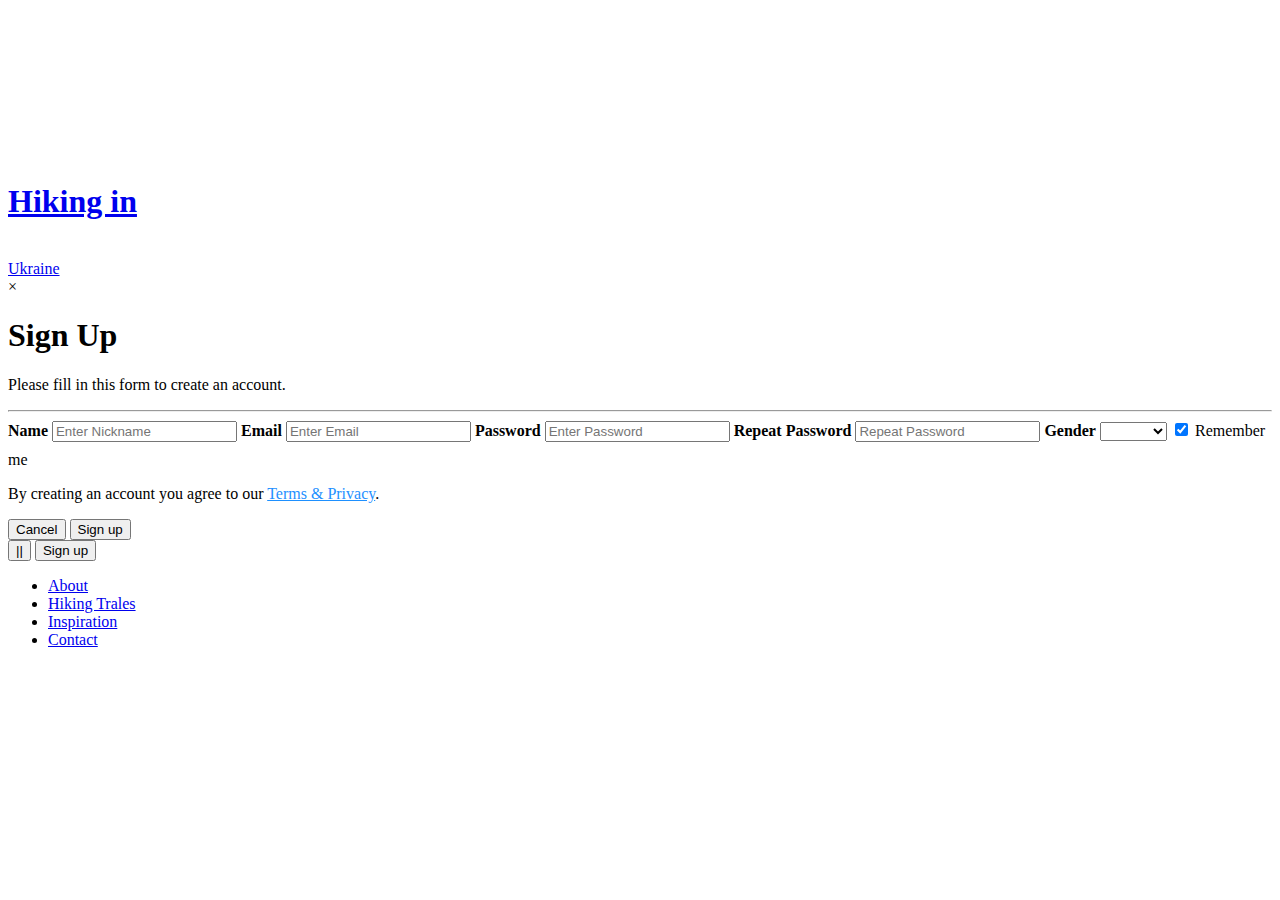
<file: index.html>
<!DOCTYPE html>
<head>
  <title> Landing Page </title>
<link rel="stylesheet" type="text/css" href="E:\hiking web\css\homestyle.css">
<link rel="stylesheet" type="text/css" href="E:\hiking web\css\signup.css">
<script>
// Get the modal

  var modal = document.getElementById('id01');
function SignF(){
    <a href="E:/hiking web/html/homestyle.html"></a>
}

  function validateForm() {
      var x = document.forms["myForm"]["name"].value;
      if (x == "") {
          alert("Name must be filled out");
          return false;
      }
      var email = document.forms["myForm"]["email"].value;
      var mailformat = /^\w+([\.-]?\w+)*@\w+([\.-]?\w+)*(\.\w{2,3})+$/;
      if(!email.match(mailformat)){
          alert("incorrect email");
      return false;}
      var pass1=document.forms["myForm"]["password1"].value;
        var pass2=document.forms["myForm"]["password2"].value;
        if(pass1!=pass2)
        {
            alert("pass1!=pass2");
        return false;}




}





// When the user clicks anywhere outside of the modal, close it
window.onclick = function(event) {
    if (event.target == modal) {
        modal.style.display = "none";
    }
}
</script>

</head>
<body>
  <video autoplay muted loop id="myVideo">
  <source src="E:\hiking web\imgRef\vidland.mp4" type="video/mp4">
</video>
<a id="homebtn" href="E:\hiking web\html\homepage.html"> <h1> Hiking in</h1><br> Ukraine</a>


<!--sign up form-->


<div id="id01" class="modal">
  <span onclick="document.getElementById('id01').style.display='none'" class="close" title="Close Modal">&times;</span>
  <form name="myForm" class="modal-content" action="/action_page.php"
  onsubmit="return validateForm()" method="post">
    <div class="container">
      <h1>Sign Up</h1>
      <p>Please fill in this form to create an account.</p>
      <hr>
      <label  for="name" ><b>Name</b></label>
      <input type="text" name="name" class="form-control"  placeholder="Enter Nickname">


      <label  for="email"><b>Email</b></label>
      <input name="email" type="text" placeholder="Enter Email" name="email" required>

      <label for="psw"><b>Password</b></label>
      <input name="password1" type="password" placeholder="Enter Password" name="psw" required>

      <label for="psw-repeat"><b>Repeat Password</b></label>
      <input name="password2" type="password" placeholder="Repeat Password" name="psw-repeat" required>


          <label for="gender"><b>Gender</b></label>
              <select >
                <option default></option>
                  <option><b>Male</b></option>
                  <option><b>Female</b></option>
              </select>

        <input type="checkbox" checked="checked" name="remember" style="margin-bottom:15px"> Remember me



      <p>By creating an account you agree to our <a href="#" style="color:dodgerblue">Terms & Privacy</a>.</p>

      <div class="clearfix">
        <button type="button" onclick="document.getElementById('id01').style.display='none'" class="cancelbtn">Cancel</button>
        <button id="sign" type="submit" onclick="validateForm()" value="Submit" class="signupbtn" >Sign up</button>
      </div>


    </div>


  </form>
</div>



<div class="content">
    <button id="myBtn" onclick="myFunction()">||</button>

  <button id="signBtn" onclick="document.getElementById('id01').style.display='block'"
  style="width:auto;">Sign up</button>



  <nav class="navigation-bar">
<ul>

  <li>  <a href="E:\hiking web\html\about.html">About</a></li>
  <li>  <a href="E:\hiking web\html\trale.html">Hiking Trales</a></li>
  <li>  <a href="E:\hiking web\html\inspiration.html">Inspiration</a></li>
  <li>  <a href="E:\hiking web\html\getInT.html">Contact</a></li>
</ul>
  </nav>
</div>


<script>
// Get the video
var video = document.getElementById("myVideo");

// Get the button
var btn = document.getElementById("myBtn");

// Pause and play the video, and change the button text
function myFunction() {
    if (video.paused) {
        video.play();
        btn.innerHTML = "||";
    } else {
        video.pause();
        btn.innerHTML = "&#9658";
    }
}
</script>
</body>
</html>
</file>
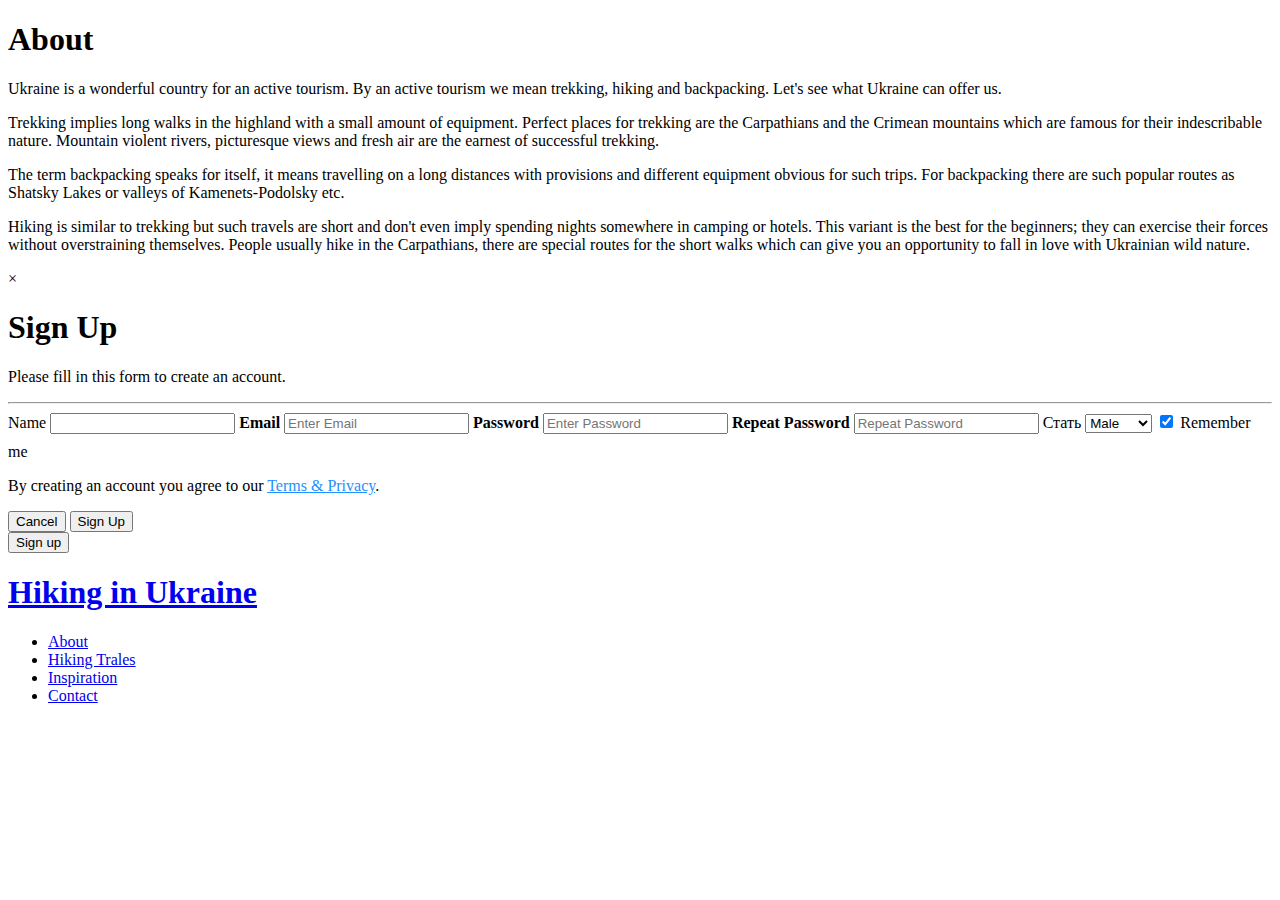
<file: html/about.html>
<!DOCTYPE html>
<head>
  <title>About </title>
<link rel="stylesheet" type="text/css" href="E:\hiking web\css\mainstyles.css">
<link rel="stylesheet" type="text/css" href="E:\hiking web\css\about.css">
<link rel="stylesheet" type="text/css" href="E:\hiking web\css\signup.css">
</head>

<body>
  <div class="bg">
  <h1>About</h1>
  <div class="text"> <p> Ukraine is a wonderful country for an active tourism.
   By an active tourism we mean trekking, hiking and backpacking.
  Let's  see what Ukraine can offer us.</p>
<p>
  Trekking implies long walks in the highland with a small amount
  of equipment. Perfect places for trekking are the Carpathians and
  the Crimean mountains which are famous for their
  indescribable nature. Mountain violent rivers,
  picturesque views and fresh air are the earnest
  of successful trekking.</p>

  <p>The term backpacking speaks for itself,
    it means travelling on a long distances with provisions
    and different equipment obvious for such trips. For backpacking there are such popular routes as Shatsky
       Lakes or valleys  of Kamenets-Podolsky etc.</p>

    <p>
      Hiking is similar to trekking but such travels
      are short and don't even imply spending nights
      somewhere in camping or hotels. This variant is the
       best for the beginners; they can exercise their forces
        without overstraining themselves. People usually hike in
        the Carpathians, there are special routes for the short
         walks which can give you an opportunity to fall in love with
          Ukrainian wild nature.
    </p></div>
 </div>

 <div id="id01" class="modal">
   <span onclick="document.getElementById('id01').style.display='none'" class="close" title="Close Modal">&times;</span>
   <form class="modal-content" action="/action_page.php">
     <div class="container">
       <h1>Sign Up</h1>
       <p>Please fill in this form to create an account.</p>
       <hr>
       <label for="name" class="col-sm-4 col-form-label">Name</label>
       <input type="text" class="form-control" id="name" placeholder="">


       <label for="email"><b>Email</b></label>
       <input type="text" placeholder="Enter Email" name="email" required>

       <label for="psw"><b>Password</b></label>
       <input type="password" placeholder="Enter Password" name="psw" required>

       <label for="psw-repeat"><b>Repeat Password</b></label>
       <input type="password" placeholder="Repeat Password" name="psw-repeat" required>




           <label for="gender" class="col-sm-4 col-form-label">Стать</label>

               <select >
                   <option>Male</option>
                   <option>Female</option>
               </select>




       <label>
         <input type="checkbox" checked="checked" name="remember" style="margin-bottom:15px"> Remember me
       </label>


       <p>By creating an account you agree to our <a href="#" style="color:dodgerblue">Terms & Privacy</a>.</p>

       <div class="clearfix">
         <button type="button" onclick="document.getElementById('id01').style.display='none'" class="cancelbtn">Cancel</button>
         <button type="submit" class="signupbtn">Sign Up</button>
       </div>
     </div>
   </form>
 </div>

 <script>
 // Get the modal
 var modal = document.getElementById('id01');

 // When the user clicks anywhere outside of the modal, close it
 window.onclick = function(event) {
     if (event.target == modal) {
         modal.style.display = "none";
     }
 }
 </script>
  <div class="navcontent">

    <button id="signBtn" onclick="document.getElementById('id01').style.display='block'"
    style="width:auto;">Sign up</button>


  <a id="homebtn" href="E:\hiking web\html\index.html"> <h1> Hiking in Ukraine</h1> </a>
    <nav class="navigation-bar">
  <ul>

    <li>  <a class="active" href="E:\hiking web\html\about.html">About</a></li>
    <li>  <a href="E:\hiking web\html\trale.html">Hiking Trales</a></li>
    <li>  <a href="E:\hiking web\html\inspiration.html">Inspiration</a></li>
    <li>  <a href="E:\hiking web\html\getInT.html">Contact</a></li>
  </ul>
    </nav>
  </div>
</body>
</html>
</file>
